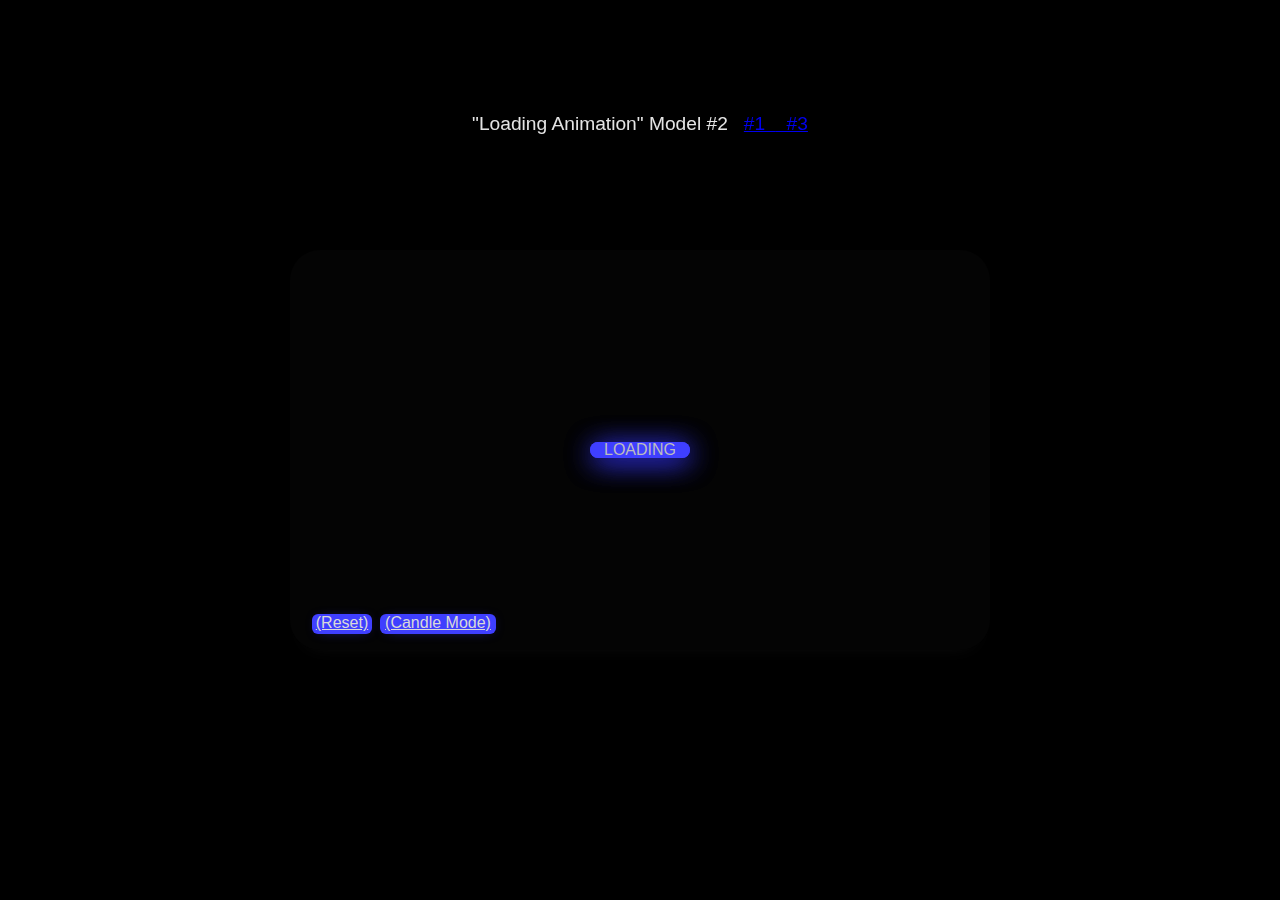
<file: LoaAnim/LoaAnim2.html>
<!DOCTYPE html>
<html lang="en">
<head>
    <meta charset="UTF-8">
    <meta name="viewport" content="width=device-width, initial-scale=1.0">
    <title>LoaAnim 2</title>
    <link rel="stylesheet" href="LoaAnim2.css">
</head>
<body>
    <div id="title">"Loading Animation" Model #2&nbsp;&nbsp;&nbsp;<a href="LoaAnim.html">#1 &nbsp;<a href="LoaAnim3.html"> &nbsp;#3</a></div>
    <div id="box"><a href="" id="rt">(Reset)</a><a href="#" id="cm" onclick="toggleAnimation()"> (Candle Mode) </a><div id="animationbg"></div><div id="animation"></div><div id="animation2"><div style="margin-top: -1.51px;">LOADING</div></div></div>
    <script src="script.js"></script> <!-- Link to your JavaScript file -->
</body>
</html>
</file>
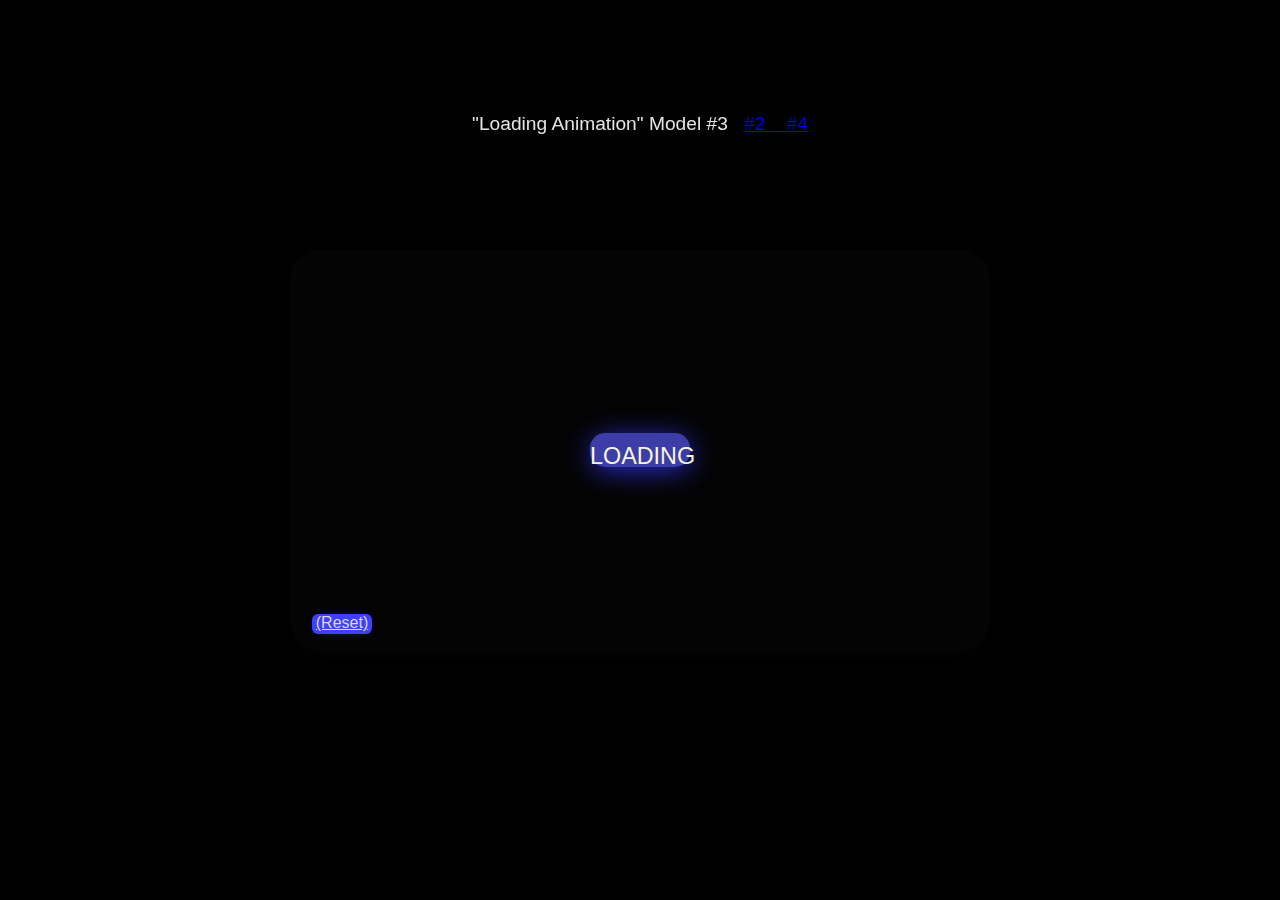
<file: LoaAnim/LoaAnim3.html>
<!DOCTYPE html>
<html lang="en">
<head>
    <meta charset="UTF-8">
    <meta name="viewport" content="width=device-width, initial-scale=1.0">
    <title>Document</title>
    <link rel="stylesheet" href="LoaAnim3.css">
</head>
<body>
    <div id="title">"Loading Animation" Model #3&nbsp;&nbsp;&nbsp;<a href="LoaAnim2.html">#2 &nbsp;</a><a href="LoaAnim4.html">&nbsp; #4</a></div>
    <div id="box"><a href="" id="rt">(Reset)</a><div id="animationbg"></div><div id="animation"><div id="animation2"></div><div id="text">LOADING</div></div></div>
</body>
</html>
</file>
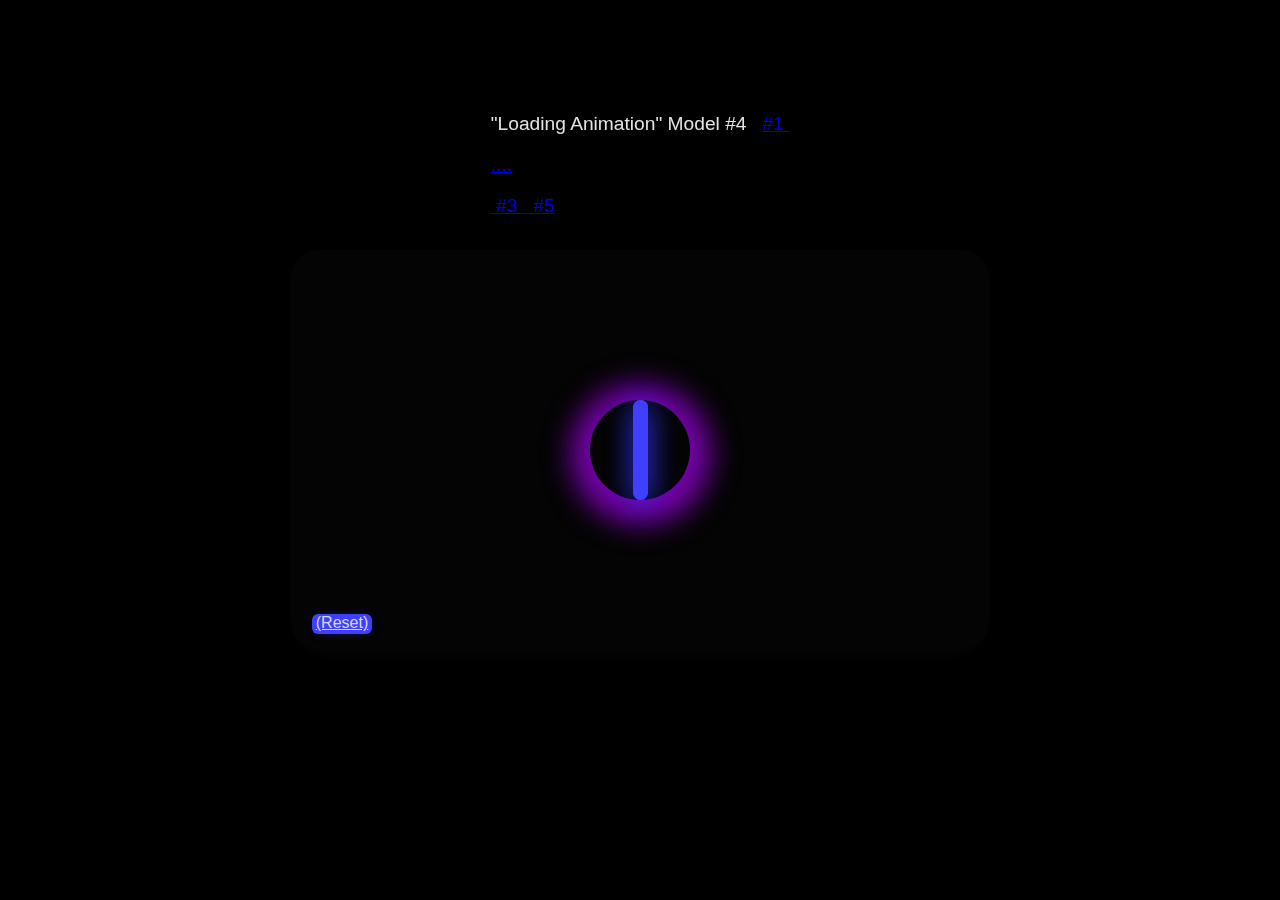
<file: LoaAnim/LoaAnim4.html>
<!DOCTYPE html>
<html lang="en">
<head>
    <meta charset="UTF-8">
    <meta name="viewport" content="width=device-width, initial-scale=1.0">
    <title>Document</title>
    <link rel="stylesheet" href="LoaAnim4.css">
</head>
<body>
    <div id="title">"Loading Animation" Model #4&nbsp;&nbsp;&nbsp;<a href="LoaAnim.html">#1&nbsp;<p>....</p><a href="LoaAnim2.html"> &nbsp;#3</a><a href="LoaAnim5.html"> &nbsp; #5</a></div>
    <div id="box"><div id="animationbg"></div><a href="" id="rt">(Reset)</a><div id="animation"><div id="animation2"></div></div></div>
</body>
</html>
</file>
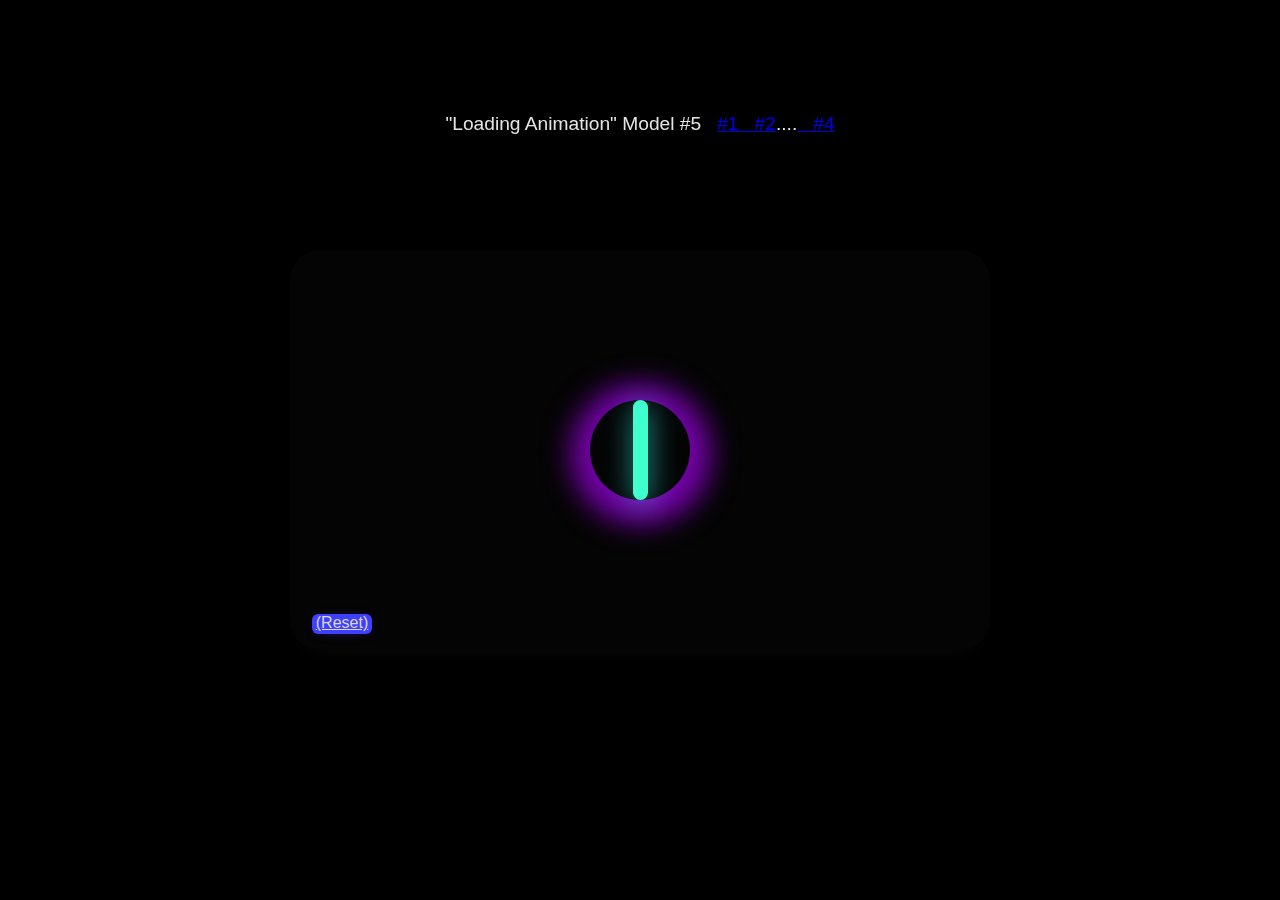
<file: LoaAnim/LoaAnim5.html>
<!DOCTYPE html>
<html lang="en">
<head>
    <meta charset="UTF-8">
    <meta name="viewport" content="width=device-width, initial-scale=1.0">
    <title>Document</title>
    <link rel="stylesheet" href="LoaAnim5.css">
</head>
<body>
    <div id="title">"Loading Animation" Model #5&nbsp;&nbsp;&nbsp;<a href="LoaAnim.html">#1&nbsp;<a href="LoaAnim2.html"> &nbsp;#2</a><p>....</p><a href="LoaAnim4.html"> &nbsp; #4</a></div>
    <div id="box"><div id="animationbg"></div><a href="" id="rt">(Reset)</a><div id="animation2"></div><div id="animation"></div></div>
</body>
</html>
</file>
<file: LoaAnim/LoaAnim2.css>
body {
    display: flex;
    justify-content: center;
    align-items: center;
    height: 100vh; /* Full height of the viewport */
    margin: 0; /* Remove default margin */
    background-color: black;
}

#title {
    top: 12.5%;
    position: fixed;
    color: rgb(228, 228, 228);
    font-family: 'Gill Sans', 'Gill Sans MT', Calibri, 'Trebuchet MS', sans-serif;
    font-size: 120%;
}
#box { width: 700px;
    height: 400px;
    background-color: rgb(4, 4, 4); 
    display: flex; 
    justify-content: center;
    align-items: center; 
    border-radius: 30px; 
    box-shadow: 0px 11px 20px -17px rgb(20 20 20); 
    position: relative; 
}
#animation {
    color: beige;
    height: 16px;
    width: 100px;
    background-color: rgb(63, 63, 255);
    text-align: center;
    border-radius: 15px;
    box-shadow: 1px 4px 28px -2px rgb(47 47 231);
    animation-name: ps;
    animation-duration: 1.5s;
    animation-direction: alternate;
    animation-iteration-count: infinite;
    animation-delay: 2s;
    margin-left: 0px;
}
#animation2 {
    color: #bdbdbd;
    height: 16px;
    width: 100px;
    background-color: rgb(63, 63, 255);
    text-align: center;
    font-family: 'Franklin Gothic Medium', 'Arial Narrow', Arial, sans-serif;
    border-radius: 15px;
    box-shadow: 1px 4px 28px -2px rgb(47 47 231);
    animation-name: ps2;
    animation-duration: 1.5s;
    animation-direction: alternate;
    animation-iteration-count: infinite;
    animation-delay: 2s;
    margin-left: -100px;
}
@keyframes ps {
    0% {transform: rotate(0deg);}
    50% {transform: rotate(360deg);}
}
@keyframes ps2 {
    0% {transform: rotate(360deg);     color: rgb(255 255 255);}
    50% {transform: rotate(360deg);}
}
#rt  
     { color: #d9d9d9;
        position: absolute;
        bottom: 16px;
        left: 22px;
        background-color: rgb(63, 63, 255);
        width: 60px;
        height: 20px;
        text-align: center;
        border-radius: 6px;
        box-shadow: 1px 1px 14px -7px rgb(63, 63, 255);
        font-family: 'Franklin Gothic Medium', 'Arial Narrow', Arial, sans-serif;
        transition: background-color 0.1s ease-in;
    }
#rt:active {
        background-color: #4967ec;
        box-shadow: 1px 1px 14px -7px rgba(63, 63, 255, 0.527);
    }
#rt:hover {
        background-color: #4967ec3a;
    }
#cm  
    { color: #d9d9d9;
       position: absolute;
       bottom: 16px;
       left: 90px;
       background-color: rgb(63, 63, 255);
       width: 116px;
       height: 20px;
       text-align: center;
       border-radius: 6px;
       box-shadow: 1px 1px 14px -7px rgb(63, 63, 255);
       font-family: 'Franklin Gothic Medium', 'Arial Narrow', Arial, sans-serif;
   }
#cm:active {
       background-color: #4967ec;
       box-shadow: 1px 1px 14px -7px rgba(63, 63, 255, 0.527);
   }
#cm:hover {
    background-color: #008552;
    box-shadow: 1px 1px 14px -7px rgba(1, 145, 61, 0.527);
}

.candle-mode #animation { height: 41px; width: 67px; background-color: rgb(255, 255, 255); box-shadow: 1px 4px 28px -2px rgb(255, 255, 255); margin-left: 17px; margin-right: 17px; animation-name: ps-candle; } .candle-mode #animation2 { color: beige; height: 16px; width: 100px; background-color: rgb(255, 255, 255);  box-shadow: 1px 4px 28px -2px rgb(255, 255, 255); animation-name: ps2-candle; } @keyframes ps-candle { 0% { transform: rotate(0deg); background-color: red; box-shadow: 1px 4px 28px -2px red; } 50% { transform: rotate(360deg); background-color: green; box-shadow: 1px 4px 28px -2px green; } } @keyframes ps2-candle { 0% { transform: rotate(360deg); background-color: red; box-shadow: 1px 4px 28px -2px red; } 50% { transform: rotate(360deg); background-color: green; box-shadow: 1px 4px 28px -2px green; } }
</file>
<file: LoaAnim/LoaAnim3.css>
body {
    display: flex;
    justify-content: center;
    align-items: center;
    height: 100vh; /* Full height of the viewport */
    margin: 0; /* Remove default margin */
    background-color: black;
}

#title {
    top: 12.5%;
    position: fixed;
    color: rgb(228, 228, 228);
    font-family: 'Gill Sans', 'Gill Sans MT', Calibri, 'Trebuchet MS', sans-serif;
    font-size: 120%;
}
#box { width: 700px;
    height: 400px;
    background-color: rgb(4, 4, 4); 
    display: flex; 
    justify-content: center;
    align-items: center; 
    border-radius: 30px; 
    box-shadow: 0px 11px 20px -17px rgb(20 20 20); 
    position: relative; 
}
#animation {
    color: beige;
    height: 34px;
    width: 100px;
    background-color: rgb(61, 61, 167);
    text-align: center;
    border-radius: 15px;
    box-shadow: 1px 4px 28px -2px rgb(47 47 231);
    animation-name: ps;
    animation-duration: 0.5s;
    animation-direction: alternate;
    animation-iteration-count: infinite;
    animation-delay: 2s;
    margin-left: 0px;
    transition: cubic-bezier(0.4, 0, 0.2, 1);
}
@keyframes ps{
    from {height: 34px;}
    1% {color: #4967ec;}
    30% {color: beige;}
    to {height: 126px;}
}


#text{
    margin-top: 40%;
    font-family: 'Franklin Gothic Medium', 'Arial Narrow', Arial, sans-serif;
    animation-name: ts;
    animation-duration: 5s;
    animation-delay: 1s;
    animation-iteration-count: infinite;
    animation-direction: alternate-reverse;
    margin-top: 10%;
    zoom: 146%;
}
/* #animation2 {
    color: #bdbdbd;
    height: 40px;
    width: 100px;
    background-color: rgba(63, 63, 255, 0);
    text-align: center;
    font-family: 'Franklin Gothic Medium', 'Arial Narrow', Arial, sans-serif;
    border-radius: 15px;
    box-shadow: 1px 4px 28px -2px rgb(47 47 231);
    animation-name: ps2;
    animation-duration: 1.5s;
    animation-direction: alternate;
    animation-iteration-count: infinite;
    animation-delay: 2s;
    margin-left: 0px;
    margin-top: 15px;
} */

#rt  
     { color: #d9d9d9;
        position: absolute;
        bottom: 16px;
        left: 22px;
        background-color: rgb(63, 63, 255);
        width: 60px;
        height: 20px;
        text-align: center;
        border-radius: 6px;
        box-shadow: 1px 1px 14px -7px rgb(63, 63, 255);
        font-family: 'Franklin Gothic Medium', 'Arial Narrow', Arial, sans-serif;
        transition: background-color 0.1s ease-in;
    }
#rt:active {
        background-color: #4967ec;
        box-shadow: 1px 1px 14px -7px rgba(63, 63, 255, 0.527);
    }
#rt:hover {
        background-color: #4967ec3a;
    }
</file>
<file: LoaAnim/LoaAnim4.css>
body {
    display: flex;
    justify-content: center;
    align-items: center;
    height: 100vh; /* Full height of the viewport */
    margin: 0; /* Remove default margin */
    background-color: black;
}


#title {
    top: 12.5%;
    position: fixed;
    color: rgb(228, 228, 228);
    font-family: 'Gill Sans', 'Gill Sans MT', Calibri, 'Trebuchet MS', sans-serif;
    font-size: 120%;
}

#box { width: 700px;
    height: 400px;
    background-color: rgb(4, 4, 4); 
    display: flex; 
    justify-content: center;
    align-items: center; 
    border-radius: 30px; 
    box-shadow: 0px 11px 20px -17px rgb(20 20 20); 
    position: relative; }



#animation {
        color: beige;
        height: 100px;
        width: 15px;
        background-color: rgb(63, 63, 255);
        text-align: center;
        border-radius: 15px;
        box-shadow: 1px 4px 28px -2px rgb(47 47 231);
        animation-name: ps;
        animation-duration: 1.5s;
        animation-direction: normal;
        animation-iteration-count: infinite;
        animation-delay: 2s;
        position: relative;
        z-index: 2;
    }
@keyframes ps{
    0% {transform: rotate(0deg);}
    10% {transform: rotate(20deg);}
    70% {transform: rotate(320deg);}
    100% {transform: rotate(360deg);}
}

#animation2 {
    color: beige;
    height: 100px;
    width: 15px;
    background-color: rgb(63, 63, 255);
    text-align: center;
    border-radius: 15px;
    box-shadow: 1px 4px 28px -2px rgb(47 47 231);
    animation-name: ps2;
    animation-duration: 3.5s;
    animation-direction: normal;
    animation-iteration-count: infinite;
    animation-delay: 2s;
    position: relative;
    z-index: 2;
}
@keyframes ps2{
0% {transform: rotate(0deg);}
10% {transform: rotate(20deg);}
70% {transform: rotate(320deg); background-color: aqua; box-shadow: 1px 4px 28px -2px aqua;}
100% {transform: rotate(360deg);}
}
#animationbg {
        box-shadow: 1px 4px 28px 20px rgb(117, 2, 170);
        width: 100px;
        height: 100px;
        position: fixed;
        border-radius: 400px;
        animation-name: tsbg;
        animation-duration: 4s;
        animation-iteration-count: infinite;
        animation-direction: alternate-reverse;
        transition: ease-in-out;
        z-index: 1;
    }
@keyframes tsbg {
    0% {box-shadow: 1px 4px 28px 20px rgb(228, 228, 228);}
    50% {box-shadow: 1px 4px 48px 30px rgb(0, 133, 82);}
    100% {box-shadow: 1px 4px 28px 20px rgb(170, 27, 2);}
}


#rt { 
        color: #d9d9d9;
        position: absolute;
        bottom: 16px;
        left: 22px;
        background-color: rgb(63, 63, 255);
        width: 60px;
        height: 20px;
        text-align: center;
        border-radius: 6px;
        box-shadow: 1px 1px 14px -7px rgb(63, 63, 255);
        font-family: 'Franklin Gothic Medium', 'Arial Narrow', Arial, sans-serif;
        transition: background-color 0.1s ease-in;
    }
#rt:active {
        background-color: #4967ec;
        box-shadow: 1px 1px 14px -7px rgba(63, 63, 255, 0.527);
    }
#rt:hover {
        background-color: #4967ec3a;
    }
</file>
<file: LoaAnim/LoaAnim5.css>
body {
    display: flex;
    justify-content: center;
    align-items: center;
    height: 100vh; /* Full height of the viewport */
    margin: 0; /* Remove default margin */
    background-color: black;
}


#title {
    top: 12.5%;
    position: fixed;
    color: rgb(228, 228, 228);
    font-family: 'Gill Sans', 'Gill Sans MT', Calibri, 'Trebuchet MS', sans-serif;
    font-size: 120%;
}

#box { width: 700px;
    height: 400px;
    background-color: rgb(4, 4, 4); 
    display: flex; 
    justify-content: center;
    align-items: center; 
    border-radius: 30px; 
    box-shadow: 0px 11px 20px -17px rgb(20 20 20); 
    position: relative; }


p{
    display: contents;
}
#animation {
        color: beige;
        height: 100px;
        width: 15px;
        background-color: rgb(63 255 206);
        text-align: center;
        border-radius: 15px;
        box-shadow: 1px 4px 28px -2px rgb(47 231 222);
        animation-name: ps;
        animation-duration: 1.5s;
        animation-direction: normal;
        animation-iteration-count: infinite;
        animation-delay: 2s;
        position: relative;
        z-index: 2;
    }
@keyframes ps{
    0% {transform: rotate(0deg);}
    10% {transform: rotate(20deg);}
    70% {transform: rotate(320deg); width: 100px;}
    100% {transform: rotate(360deg);}
}

#animation2 {
    color: beige;
    height: 100px;
    width: 15px;
    background-color: rgb(63, 63, 255);
    text-align: center;
    border-radius: 15px;
    box-shadow: 1px 4px 28px -2px rgb(47 47 231);
    animation-name: ps2;
    animation-duration: 3.5s;
    animation-direction: normal;
    animation-iteration-count: infinite;
    animation-delay: 2s;
    position: absolute;
    z-index: 2;
    visibility: hidden;
}
@keyframes ps2{
0% {transform: rotate(0deg);}
10% {transform: rotate(20deg);}
70% {transform: rotate(320deg); background-color: #2700ff; box-shadow: 1px 4px 28px -2px #2700ff;}
100% {transform: rotate(360deg);}
}
#animationbg {
        box-shadow: 1px 4px 28px 20px rgb(117, 2, 170);
        width: 100px;
        height: 100px;
        position: fixed;
        border-radius: 400px;
        animation-name: tsbg;
        animation-duration: 4s;
        animation-iteration-count: infinite;
        animation-direction: alternate-reverse;
        transition: ease-in-out;
        z-index: 1;
    }
@keyframes tsbg {
    0% {box-shadow: 1px 4px 28px 20px rgb(228, 228, 228);}
    50% {box-shadow: 1px 4px 48px 30px rgb(0, 133, 82); border-radius: 10px; transform: rotate(-45deg);}
    70%{border-radius: 50px; transform: rotate(-45deg);}
    100% {box-shadow: 1px 4px 28px 20px  rgb(2 170 92);}
}


#rt { 
        color: #d9d9d9;
        position: absolute;
        bottom: 16px;
        left: 22px;
        background-color: rgb(63, 63, 255);
        width: 60px;
        height: 20px;
        text-align: center;
        border-radius: 6px;
        box-shadow: 1px 1px 14px -7px rgb(63, 63, 255);
        font-family: 'Franklin Gothic Medium', 'Arial Narrow', Arial, sans-serif;
        transition: background-color 0.1s ease-in;
    }
#rt:active {
        background-color: #4967ec;
        box-shadow: 1px 1px 14px -7px rgba(63, 63, 255, 0.527);
    }
#rt:hover {
        background-color: #4967ec3a;
    }
</file>
